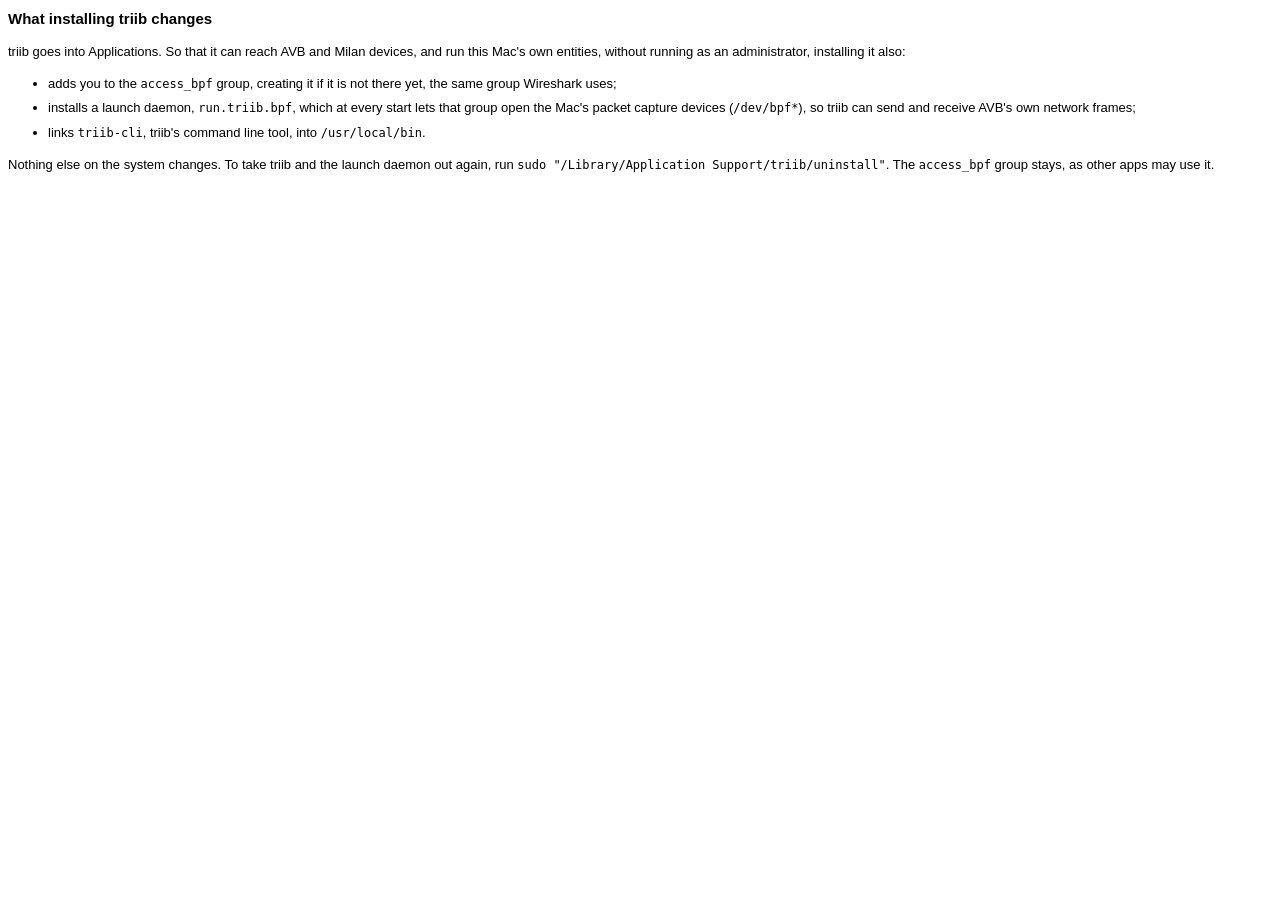
<file: packaging/macos/welcome.html>
<!DOCTYPE html>
<!--
  The installer's first page: what installing triib changes on the Mac
  beyond the app itself, and why, so nothing it does is a surprise.
-->
<html>
<head>
<meta charset="utf-8">
<style>
body { font: 13px -apple-system, "Helvetica Neue", sans-serif; line-height: 1.45; }
h1 { font-size: 15px; margin: 0 0 8px; }
li { margin-bottom: 6px; }
code { font: 12px ui-monospace, Menlo, monospace; }
</style>
</head>
<body>
<h1>What installing triib changes</h1>
<p>triib goes into Applications. So that it can reach AVB and Milan
devices, and run this Mac's own entities, without running as an
administrator, installing it also:</p>
<ul>
<li>adds you to the <code>access_bpf</code> group, creating it if it is
not there yet, the same group Wireshark uses;</li>
<li>installs a launch daemon, <code>run.triib.bpf</code>, which at every
start lets that group open the Mac's packet capture devices
(<code>/dev/bpf*</code>), so triib can send and receive AVB's own network
frames;</li>
<li>links <code>triib-cli</code>, triib's command line tool, into
<code>/usr/local/bin</code>.</li>
</ul>
<p>Nothing else on the system changes. To take triib and the launch daemon
out again, run <code>sudo "/Library/Application Support/triib/uninstall"</code>.
The <code>access_bpf</code> group stays, as other apps may use it.</p>
</body>
</html>
</file>
